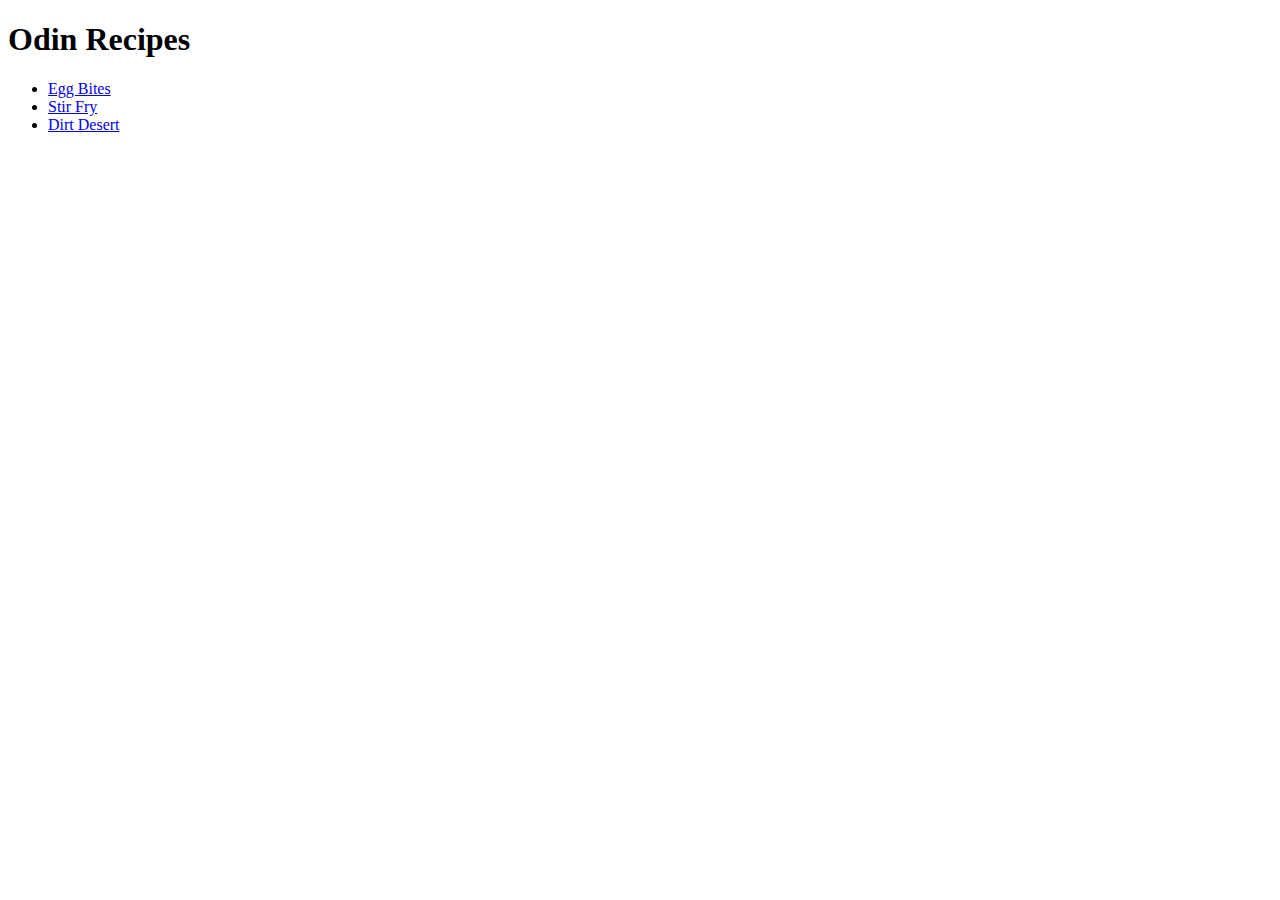
<file: odin-01-recipes/index.html>
<!DOCTYPE html>
<html lang="en">
<head>
  <meta charset="UTF-8">
  <meta name="viewport" content="width=device-width, initial-scale=1.0">
  <title>Recipes</title>
</head>
<body>
  <h1>Odin Recipes</h1>
  <ul>
    <li><a href="recipes/eggbites.html">Egg Bites</a></li>
    <li><a href="recipes/stirfry.html">Stir Fry</a></li>
    <li><a href="recipes/dirtdesert.html">Dirt Desert</a></li>
  </ul>
</body>
</html>
</file>
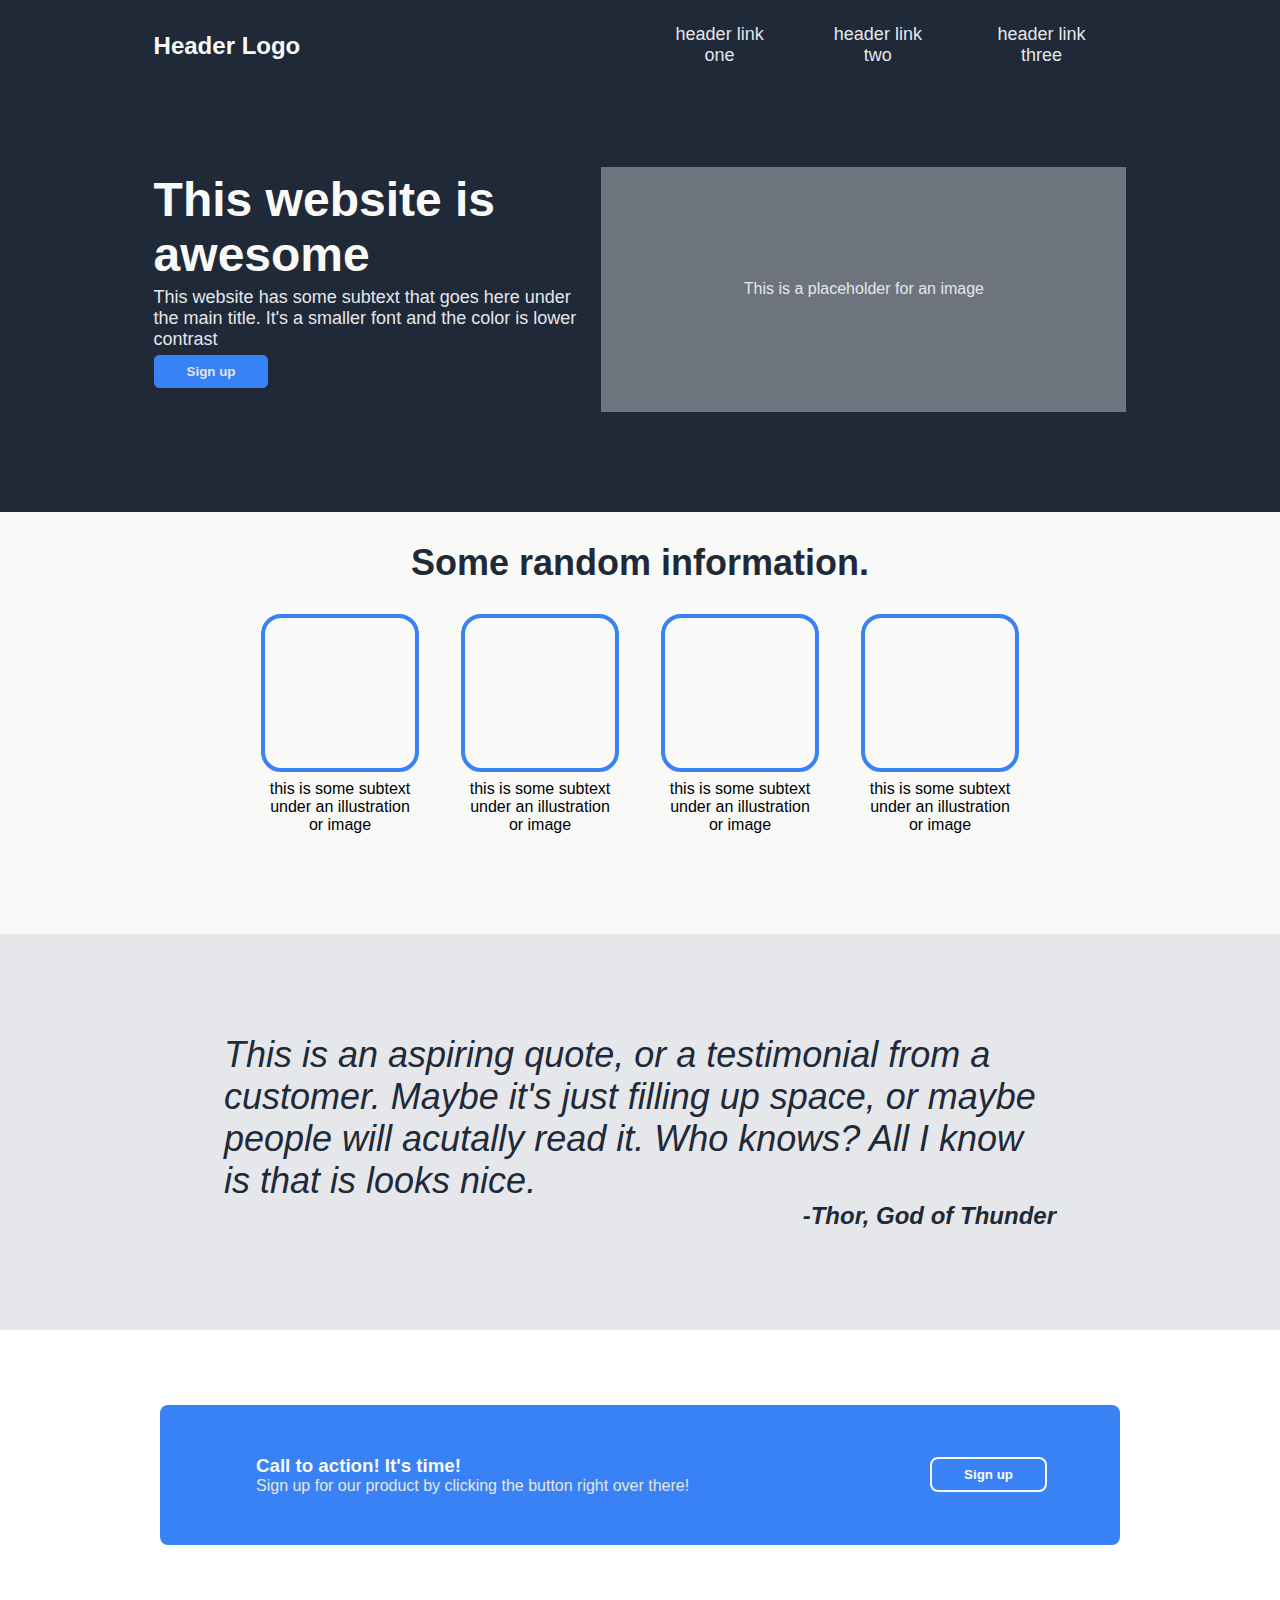
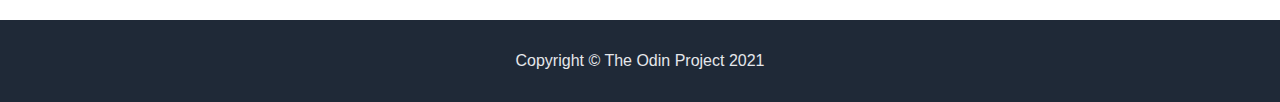
<file: odin-04-landing-page/index.html>
<!DOCTYPE html>
<html lang="en">
<head>
    <meta charset="UTF-8">
    <meta name="viewport" content="width=device-width, initial-scale=1.0">
    <title>Landing Page</title>
    <link rel="stylesheet" href="styles.css">
</head>
<body>
    <div class="container">
        <div class="header">
            <h4>Header Logo</h4>
            <ul>
                <li><a href="#">header link one</a></li>
                <li><a href="#">header link two</a></li>
                <li><a href="#">header link three</a></li>
            </ul>
        </div>
        <div class="content">
            <div class="main-title">
                <div class="main-title-left">
                    <h1>This website is awesome</h1>
                    <p>This website has some subtext that goes here under the main title. It's a smaller font and the color is lower contrast</p>
                    <button class="button">Sign up</button>
                </div>
                <div class="main-title-right">
                    <div class="img-placeholder">This is a placeholder for an image</div>
                </div>
            </div>
            <div class="info">
                <h2>Some random information.</h2>
                <div class="card-container">
                    <div class="info-card">
                        <div class="info-img"></div>
                        <p>this is some subtext under an illustration or image</p>
                    </div>
                    <div class="info-card">
                        <div class="info-img"></div>
                        <p>this is some subtext under an illustration or image</p>
                    </div>
                    <div class="info-card">
                        <div class="info-img"></div>
                        <p>this is some subtext under an illustration or image</p>
                    </div>
                    <div class="info-card">
                        <div class="info-img"></div>
                        <p>this is some subtext under an illustration or image</p>
                    </div>
                </div>
            </div>
            <div class="quote">
                <p>This is an aspiring quote, or a testimonial from a customer. Maybe it's just filling up space, or maybe people will acutally read it. Who knows? All I know is that is looks nice. </p>
                <p id="thor">-Thor, God of Thunder</p>
            </div>
            <div class="action">
                <div class="action-left">
                    <h3>Call to action! It's time!</h3>
                    <p>Sign up for our product by clicking the button right over there!</p>
                </div>
                <div class="action-right">
                    <button class="button">Sign up</button>   
                </div>
            </div>
        </div>
        <div class="footer">Copyright &copy; The Odin Project 2021</div>
    </div>
    
</body>
</html>
</file>
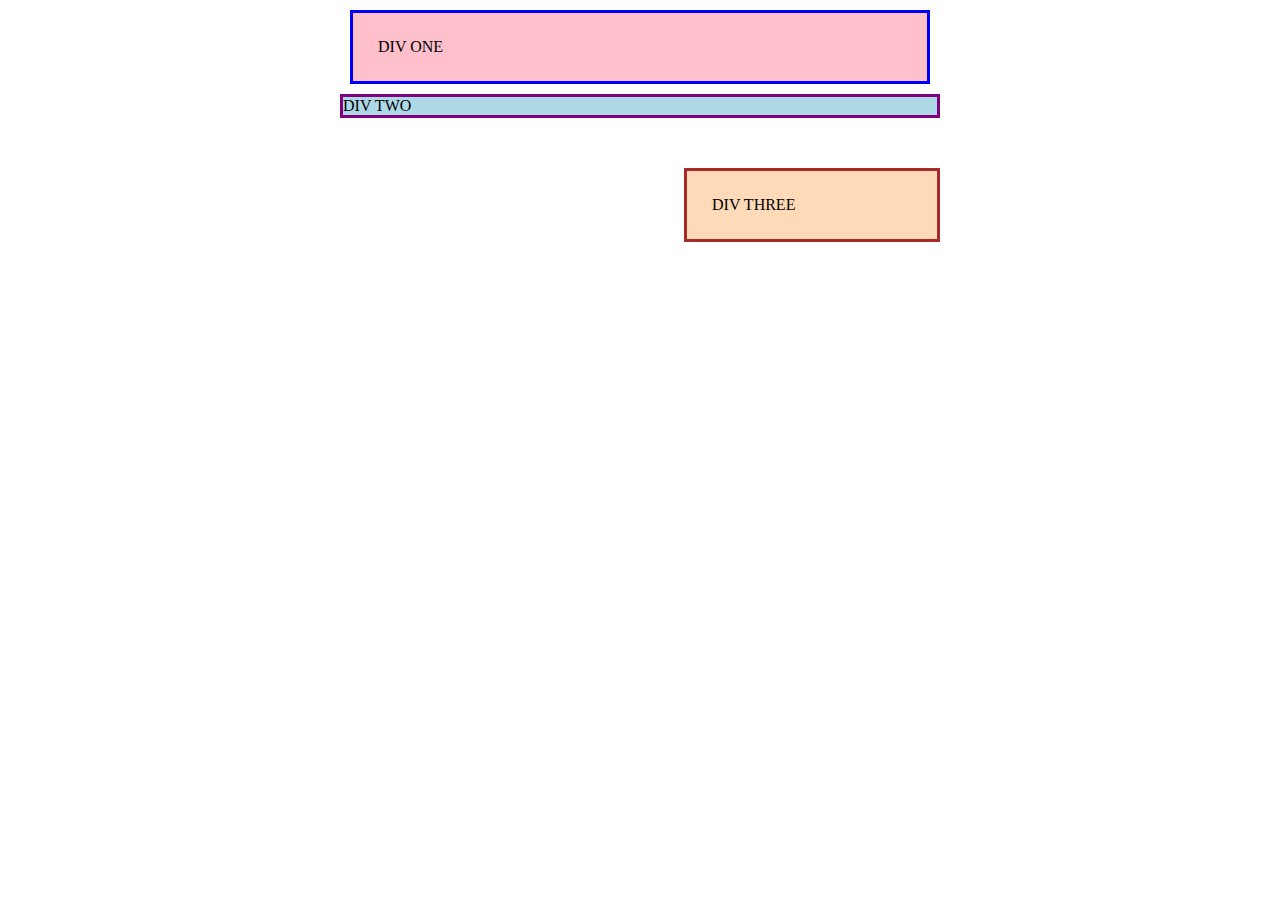
<file: odin-03-css-margin-and-padding/01-margin-and-padding-1/index.html>
<!DOCTYPE html>
<html lang="en">
  <head>
    <meta charset="UTF-8">
    <meta http-equiv="X-UA-Compatible" content="IE=edge">
    <meta name="viewport" content="width=device-width, initial-scale=1.0">
    <title>Margin and Padding exercise</title>
    <link rel="stylesheet" href="style.css">
  </head>
  <body>
    <div class="one">
      DIV ONE
    </div>
    <div class="two">
      DIV TWO
    </div>
    <div class="three">
      DIV THREE
    </div>
  </body>
</html>
</file>
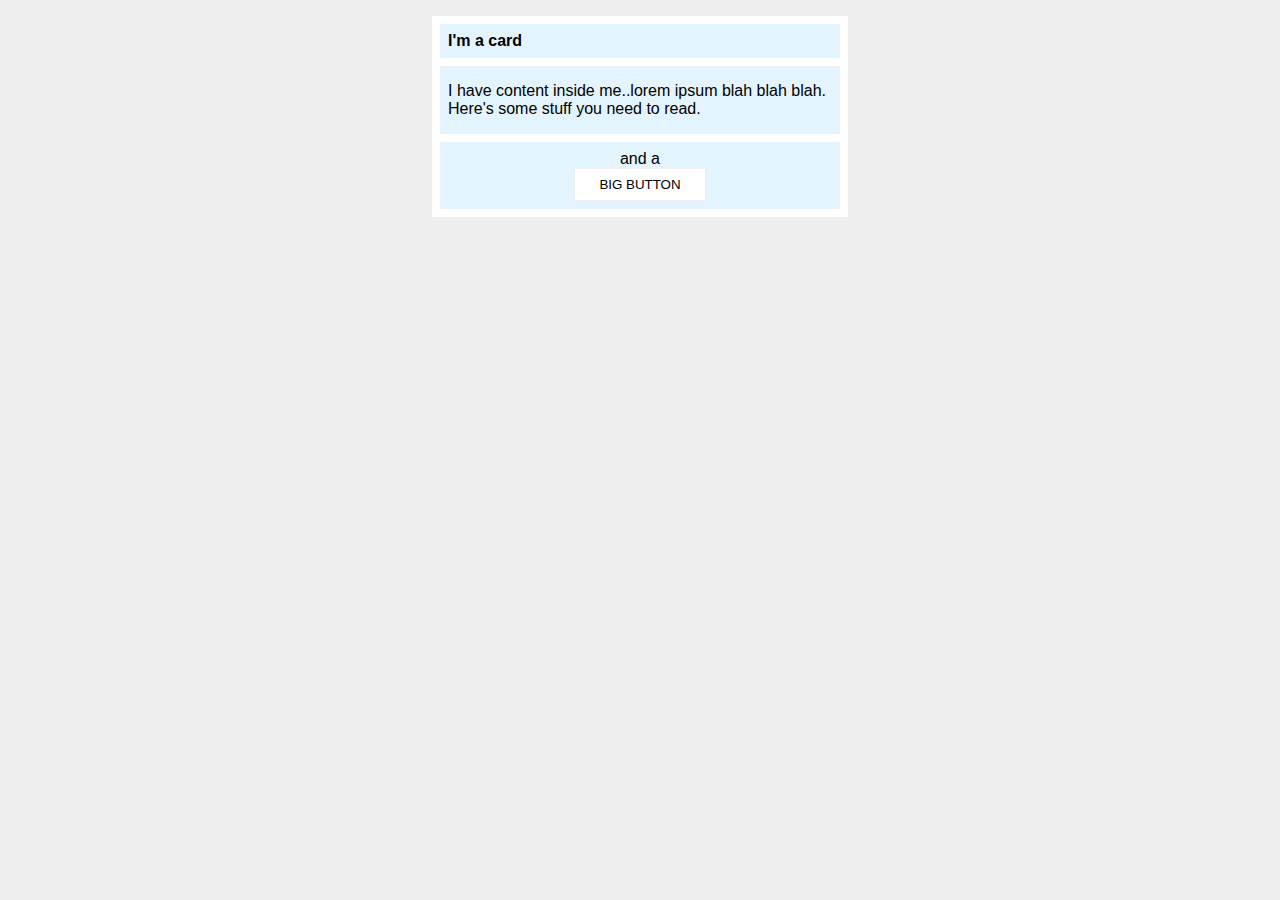
<file: odin-03-css-margin-and-padding/02-margin-and-padding-2/index.html>
<!DOCTYPE html>
<html lang="en">
  <head>
    <meta charset="UTF-8">
    <meta http-equiv="X-UA-Compatible" content="IE=edge">
    <meta name="viewport" content="width=device-width, initial-scale=1.0">
    <title>Margin and Padding exercise 2</title>
    <link rel="stylesheet" href="style.css">
  </head>
  <body>
    <div class="card">
      <h1 class="title">I'm a card</h1>
      <div class="content">I have content inside me..lorem ipsum blah blah blah. Here's some stuff you need to read.</div>
      <div class="button-container">and a <button>BIG BUTTON</button></div>
    </div>
  </body>
</html>
</file>
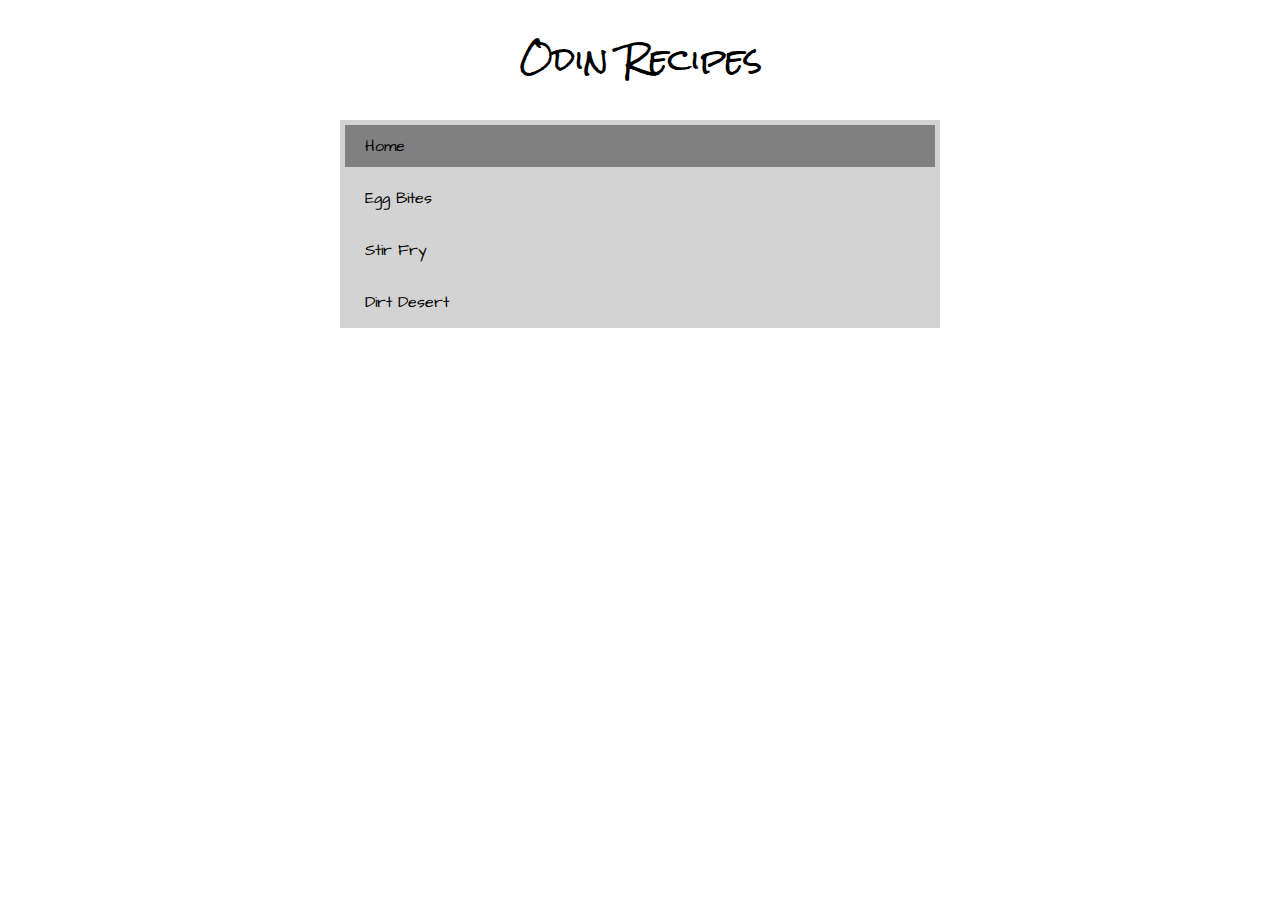
<file: odin-03-css-margin-and-padding/recipes-copy/index.html>
<!DOCTYPE html>
<html lang="en">
<head>
  <meta charset="UTF-8">
  <meta name="viewport" content="width=device-width, initial-scale=1.0">
  <title>Recipes</title>
  <link rel="stylesheet" href="styles.css">
  <style>
    @import url('https://fonts.googleapis.com/css2?family=Architects+Daughter&family=Rock+Salt&display=swap');
  </style>
</head>
<body>
  <h1 class="title">Odin Recipes</h1>
  <div class="nav">
    <ul>
      <li><a class="active" href="#">Home</a></li>
      <li><a href="recipes/eggbites.html">Egg Bites</a></li>
      <li><a href="recipes/stirfry.html">Stir Fry</a></li>
      <li><a href="recipes/dirtdesert.html">Dirt Desert</a></li>
    </ul>
</div>
</body>
</html>
</file>
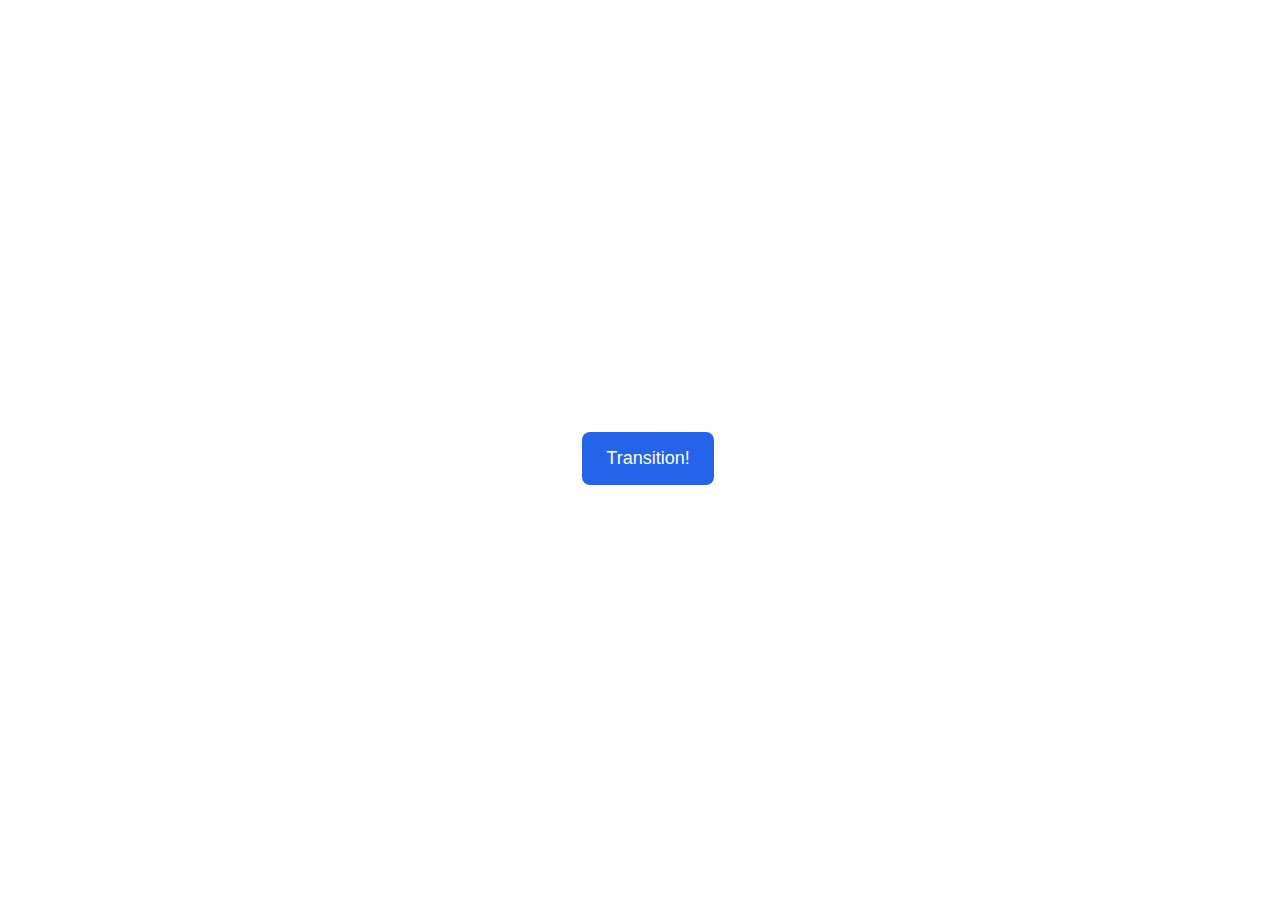
<file: odin-02-css-exercises/animation/01-button-hover/index.html>
<!DOCTYPE html>
<html lang="en">
  <head>
    <meta charset="UTF-8" />
    <meta http-equiv="X-UA-Compatible" content="IE=edge" />
    <meta name="viewport" content="width=device-width, initial-scale=1.0" />
    <title>Button Hover</title>
    <link rel="stylesheet" href="style.css" />
  </head>
  <body>
    <div id="transition-container">
      <button>Transition!</button>
    </div>
  </body>
</html>
</file>
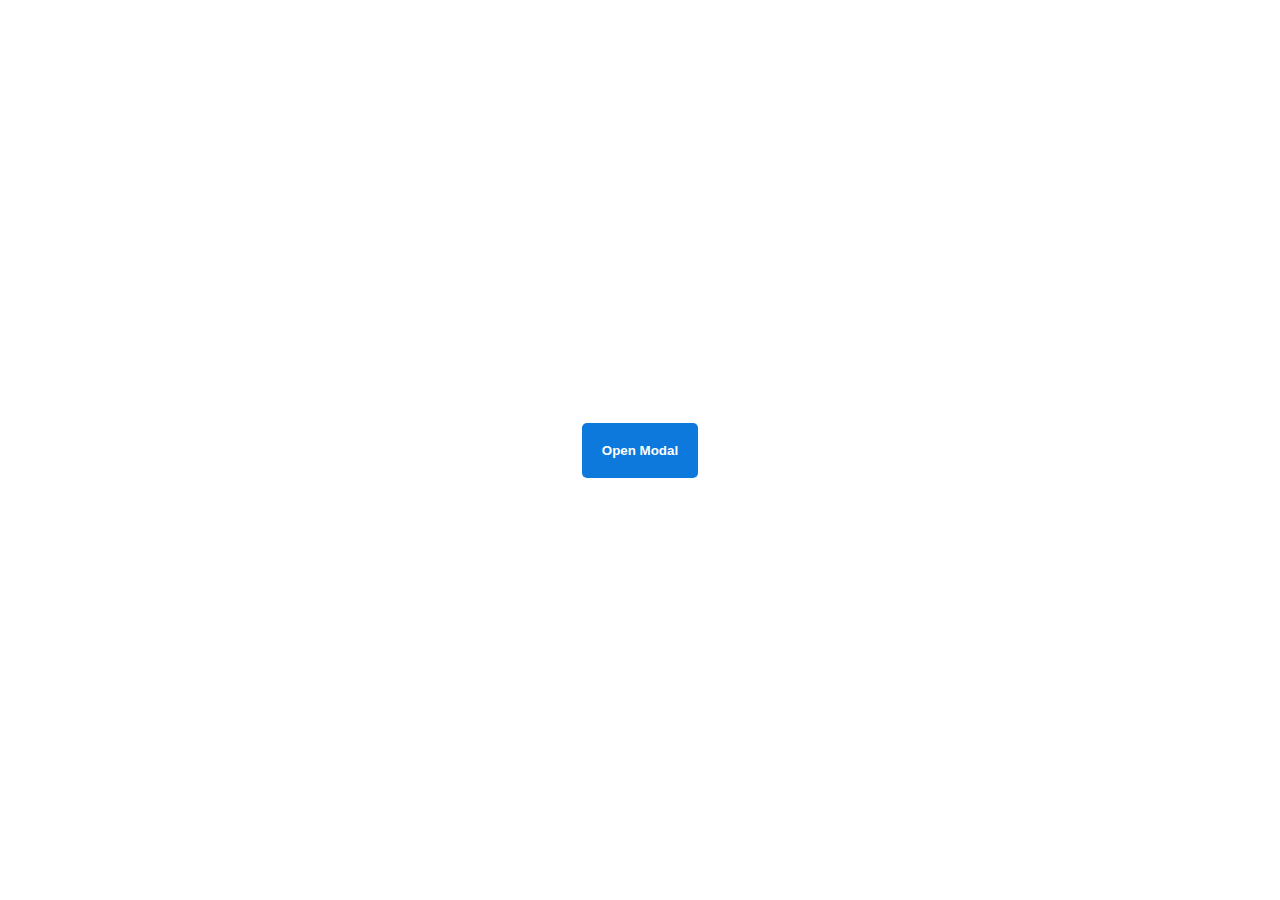
<file: odin-02-css-exercises/animation/02-pop-up/index.html>
<!DOCTYPE html>
<html lang="en">
  <head>
    <meta charset="UTF-8" />
    <meta http-equiv="X-UA-Compatible" content="IE=edge" />
    <meta name="viewport" content="width=device-width, initial-scale=1.0" />
    <title>Popup</title>
    <link rel="stylesheet" href="style.css" />
  </head>
  <body>
    <div class="backdrop"></div>
    <div class="popup-modal">
      <h1>Look at me!</h1>
      <p>I'm a pop up dialog!</p>
      <button id="close-modal">Close Modal</button>
    </div>
    <div class="button-container">
      <button id="trigger-modal">Open Modal</button>
    </div>
    <script src="script.js"></script>
  </body>
</html>
</file>
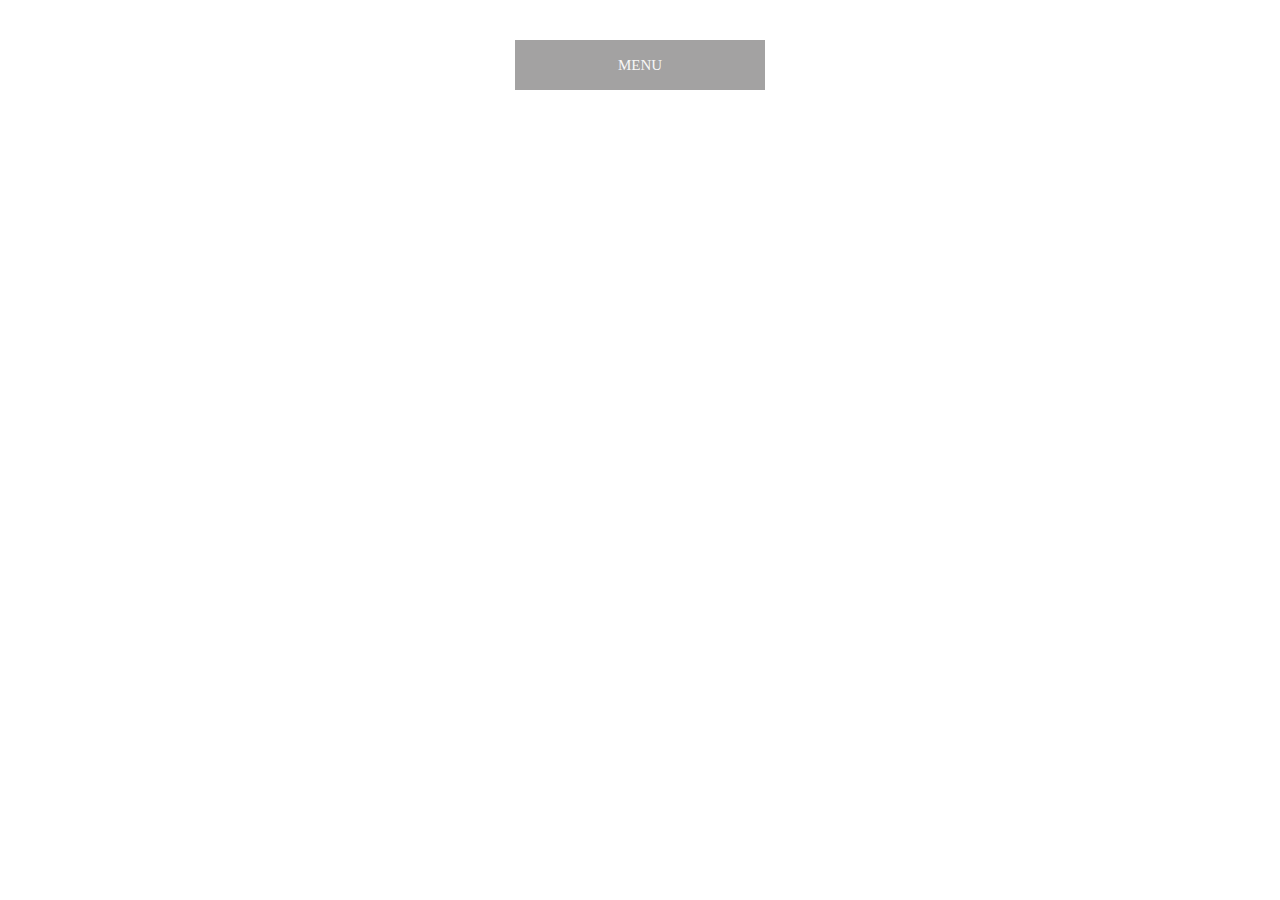
<file: odin-02-css-exercises/animation/03-dropdown-menu/index.html>
<!DOCTYPE html>
<html lang="en">
  <head>
    <meta charset="UTF-8" />
    <meta http-equiv="X-UA-Compatible" content="IE=edge" />
    <meta name="viewport" content="width=device-width, initial-scale=1.0" />
    <title>Dropdown Menu</title>
    <link rel="stylesheet" href="style.css" />
  </head>
  <body>
    <div class="dropdown-container">
        <div class="menu-title">MENU</div>
        <ul class="dropdown-menu">
            <li>ITEM 1</li>
            <li>ITEM 2</li>
            <li>ITEM 3</li>
            <li>ITEM 4</li>
            <li>ITEM 5</li>
        </ul>
    </div>
    <script src="script.js"></script>
  </body>
</html>
</file>
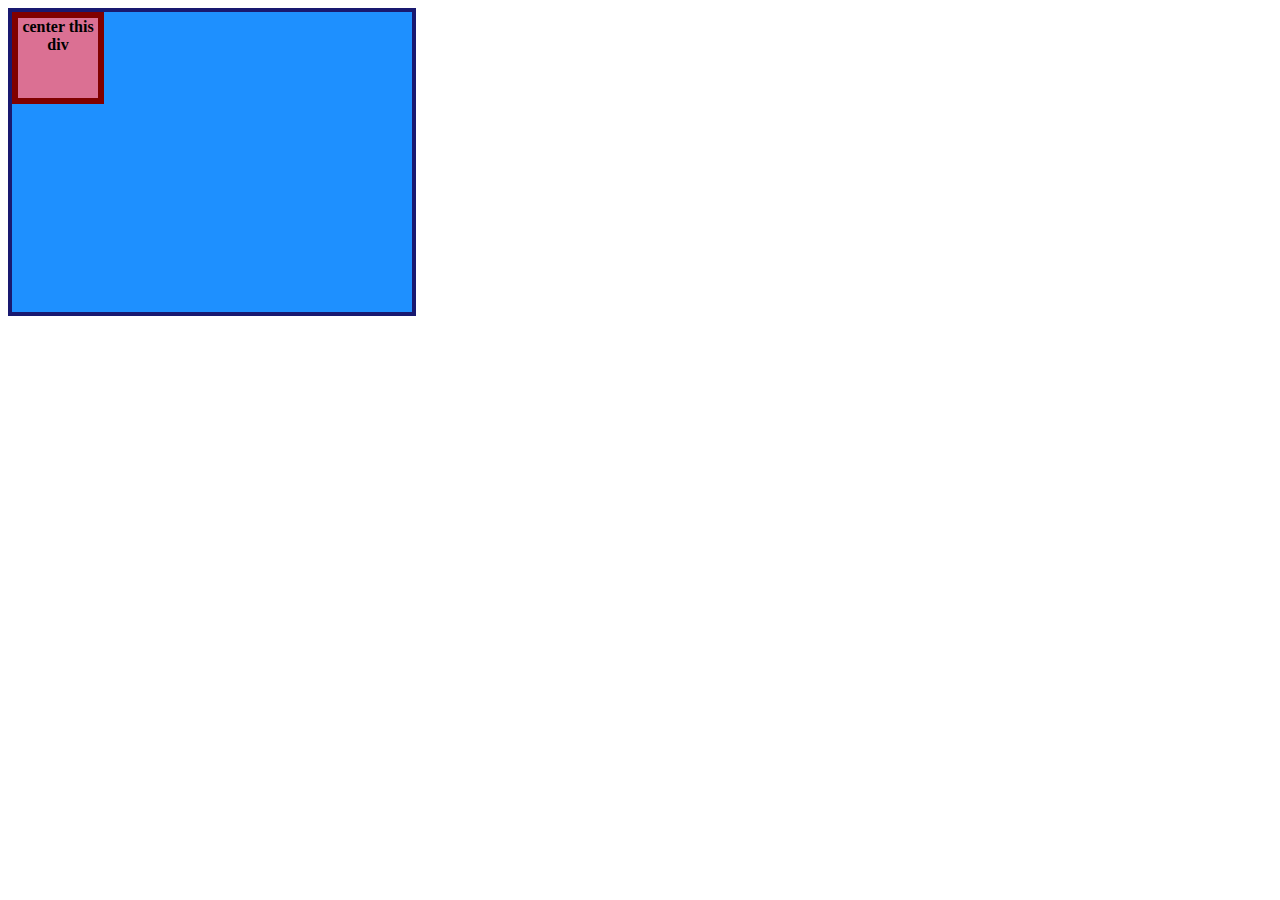
<file: odin-02-css-exercises/flex/01-flex-center/index.html>
<!DOCTYPE html>
<html lang="en">
  <head>
    <meta charset="UTF-8">
    <meta http-equiv="X-UA-Compatible" content="IE=edge">
    <meta name="viewport" content="width=device-width, initial-scale=1.0">
    <title>CENTER THIS DIV</title>
    <link rel="stylesheet" href="style.css">
  </head>
  <body>
    <div class="container">
      <div class="box">center this div</div>
    </div>
  </body>
</html>
</file>
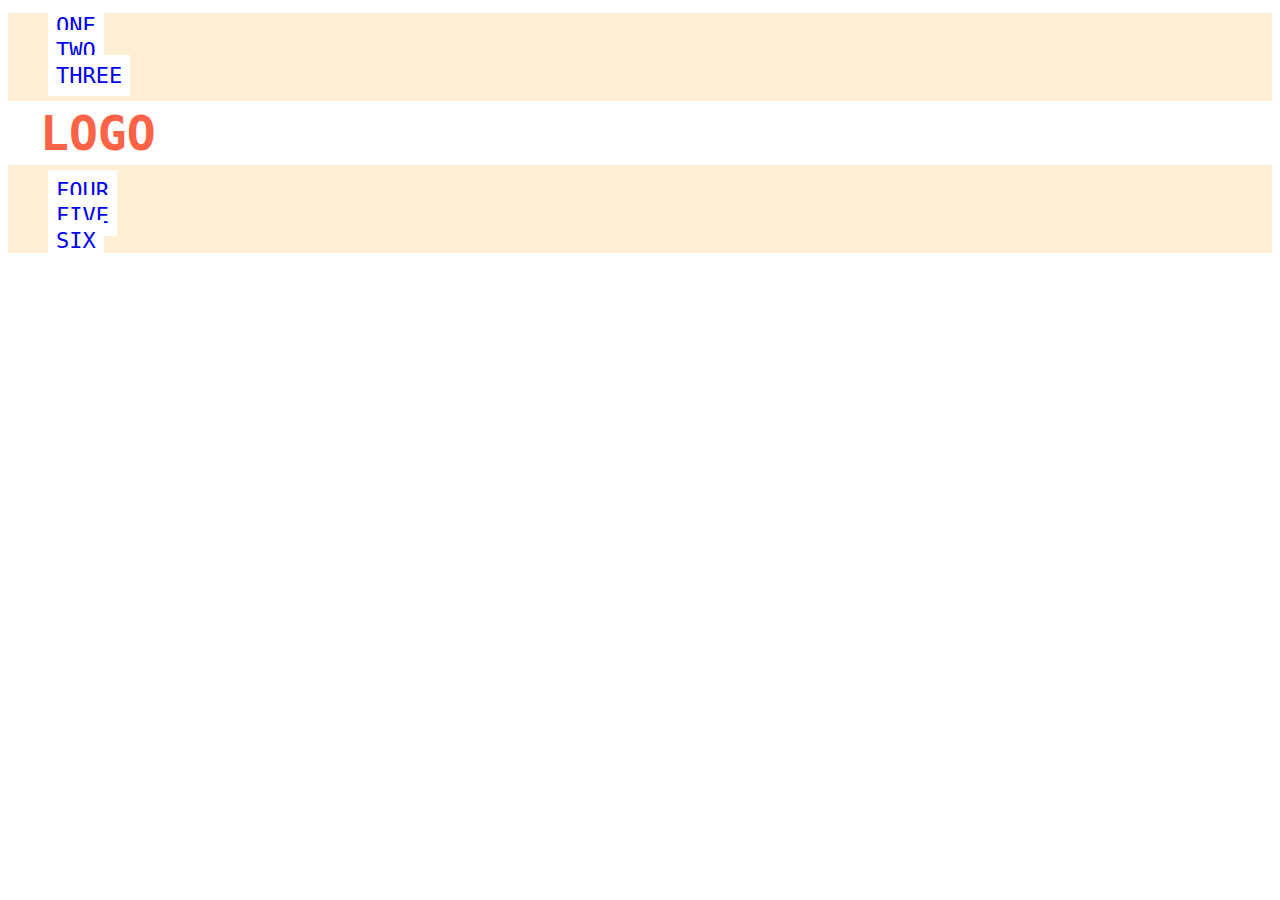
<file: odin-02-css-exercises/flex/02-flex-header/index.html>
<!DOCTYPE html>
<html lang="en">
  <head>
    <meta charset="UTF-8">
    <meta http-equiv="X-UA-Compatible" content="IE=edge">
    <meta name="viewport" content="width=device-width, initial-scale=1.0">
    <title>Flex Header</title>
    <link rel="stylesheet" href="style.css">
  </head>
  <body>
    <div class="header">
      <div class="left-links">
        <ul>
          <li><a href="#">ONE</a></li>
          <li><a href="#">TWO</a></li>
          <li><a href="#">THREE</a></li>
        </ul>
      </div>
      <div class="logo">LOGO</div>
      <div class="right-links">
        <ul>
          <li><a href="#">FOUR</a></li>
          <li><a href="#">FIVE</a></li>
          <li><a href="#">SIX</a></li>
        </ul>
      </div>
    </div>
  </body>
</html>
</file>
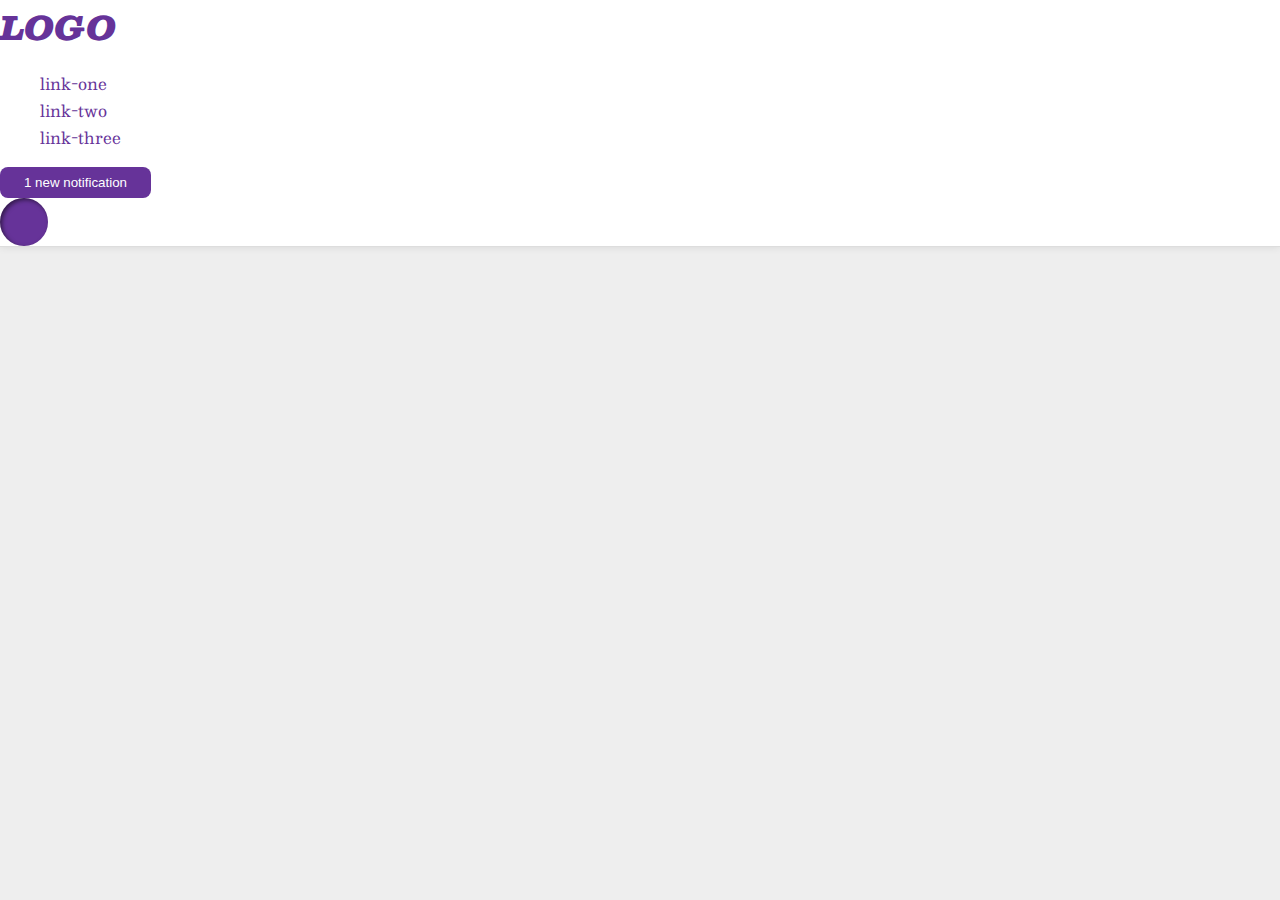
<file: odin-02-css-exercises/flex/03-flex-header-2/index.html>
<!DOCTYPE html>
<html lang="en">
  <head>
    <meta charset="UTF-8">
    <meta http-equiv="X-UA-Compatible" content="IE=edge">
    <meta name="viewport" content="width=device-width, initial-scale=1.0">
    <title>Flex Header 2</title>
    <link rel="stylesheet" href="style.css">
  </head>
  <body>
    <div class="header">
      <div class="logo">
        LOGO
      </div>
      <ul class="links">
        <li><a href="google.com">link-one</a></li>
        <li><a href="google.com">link-two</a></li>
        <li><a href="google.com">link-three</a></li>
      </ul>
      <button class="notifications">
        1 new notification
      </button>
      <div class="profile-image"></div>
    </div>
  </body>
</html>
</file>
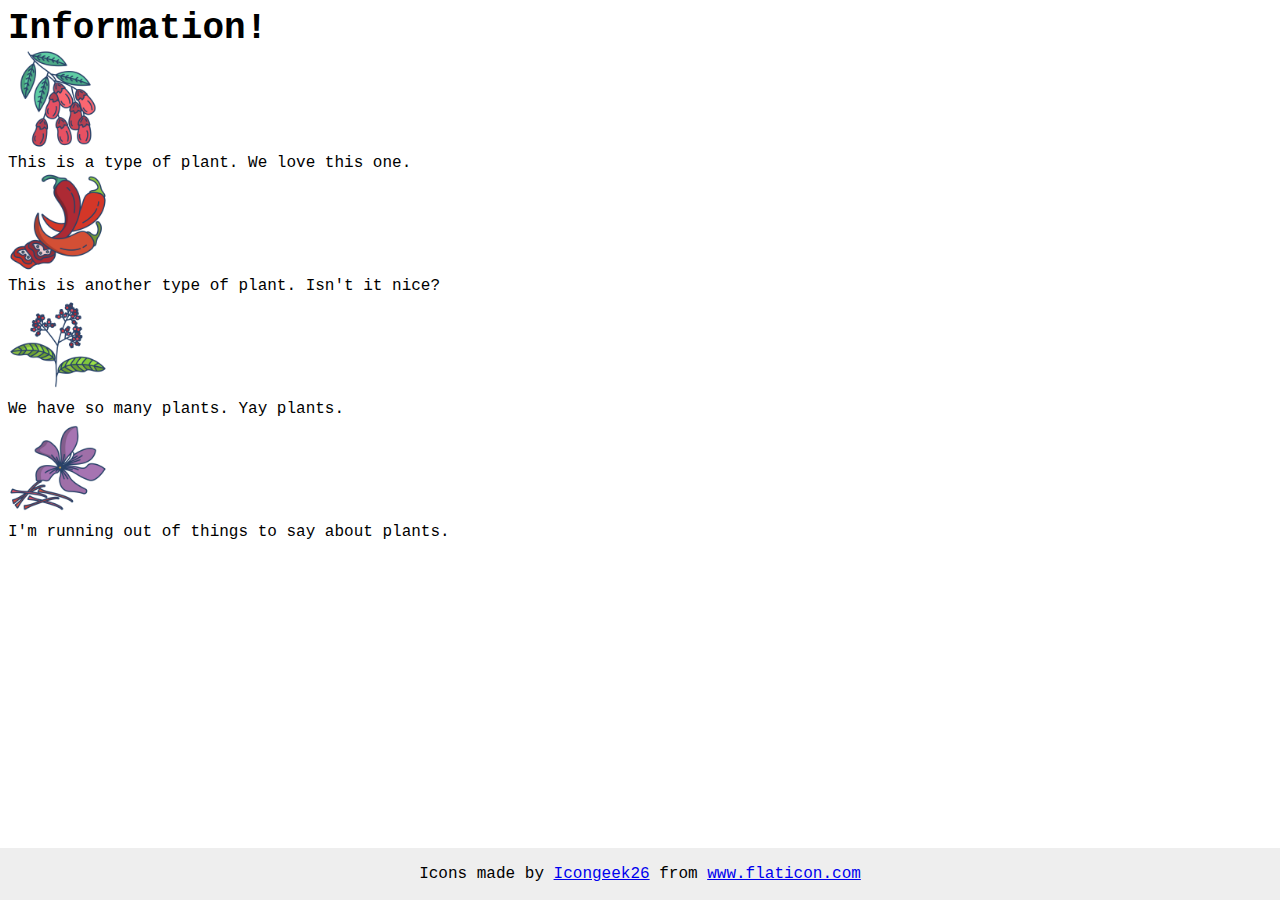
<file: odin-02-css-exercises/flex/04-flex-information/index.html>
<!DOCTYPE html>
<html lang="en">
  <head>
    <meta charset="UTF-8">
    <meta http-equiv="X-UA-Compatible" content="IE=edge">
    <meta name="viewport" content="width=device-width, initial-scale=1.0">
    <title>Information</title>
    <link rel="stylesheet" href="style.css">
  </head>
  <body>
    <div class="title">Information!</div>

    <img src="./images/barberry.png" alt="barberry">
    <div class="text">This is a type of plant. We love this one.</div>

    <img src="./images/chilli.png" alt="chili">
    <div class="text">This is another type of plant. Isn't it nice?</div>

    <img src="./images/pepper.png" alt="pepper">
    <div class="text">We have so many plants. Yay plants.</div>

    <img src="./images/saffron.png" alt="saffron">
    <div class="text">I'm running out of things to say about plants.</div>

    <!-- disregard this section, it's here to give attribution to the creator of these icons -->
    <div class="footer">
      <div>Icons made by <a href="https://www.flaticon.com/authors/icongeek26" title="Icongeek26">Icongeek26</a> from <a href="https://www.flaticon.com/" title="Flaticon">www.flaticon.com</a></div>
    </div>
  </body>
</html>
</file>
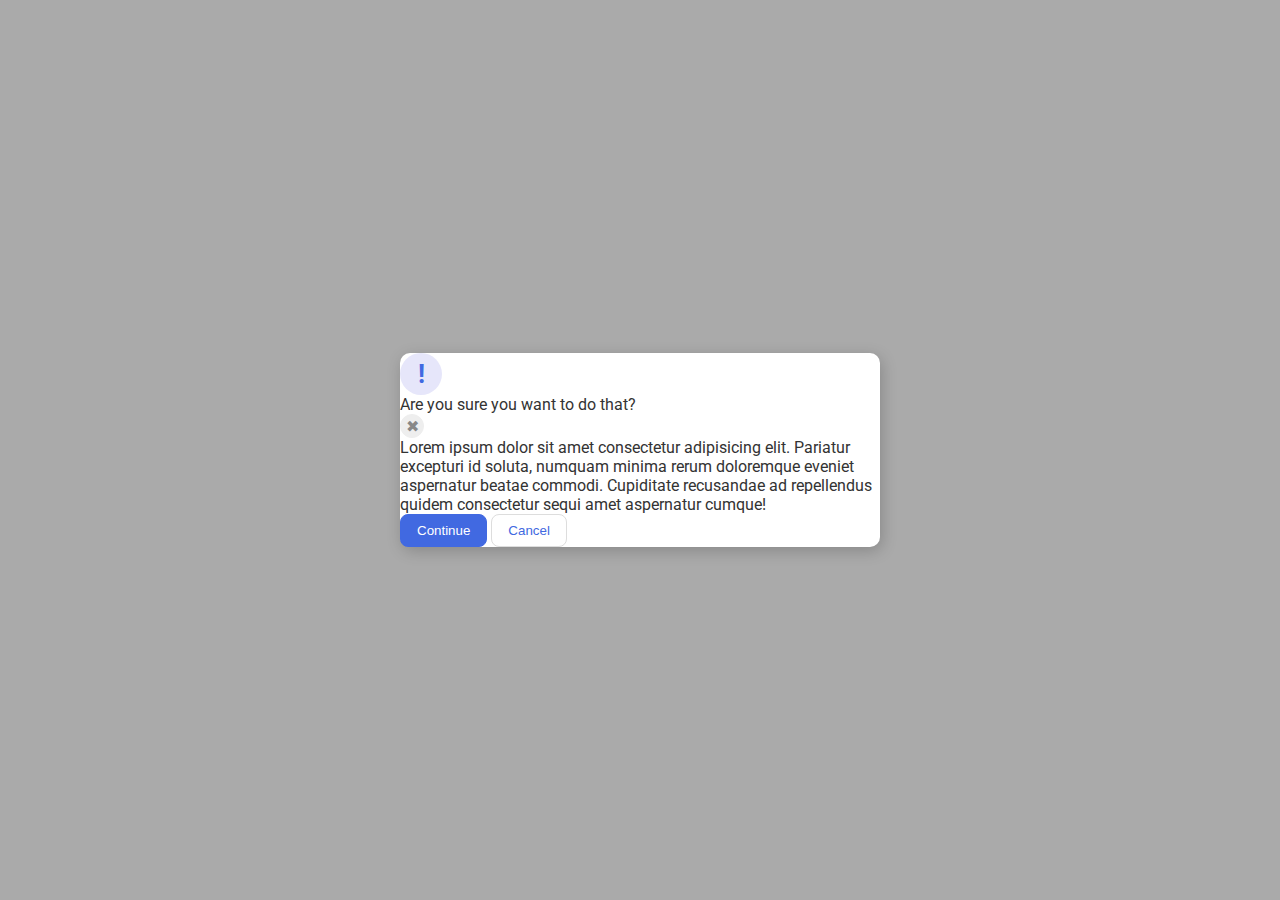
<file: odin-02-css-exercises/flex/05-flex-modal/index.html>
<!DOCTYPE html>
<html lang="en">
  <head>
    <meta charset="UTF-8">
    <meta http-equiv="X-UA-Compatible" content="IE=edge">
    <meta name="viewport" content="width=device-width, initial-scale=1.0">
    <link rel="stylesheet" href="style.css">
    <title>Modal</title>
  </head>
  <body>
    <div class="modal">
      <div class="icon">!</div>
      <div class="header">Are you sure you want to do that?</div>
      <button class="close-button">✖</button>
      <div class="text">Lorem ipsum dolor sit amet consectetur adipisicing elit. Pariatur excepturi id soluta, numquam minima rerum doloremque eveniet aspernatur beatae commodi. Cupiditate recusandae ad repellendus quidem consectetur sequi amet aspernatur cumque!</div>
      <button class="continue">Continue</button>
      <button class="cancel">Cancel</button>
    </div>
  </body>
</html>
</file>
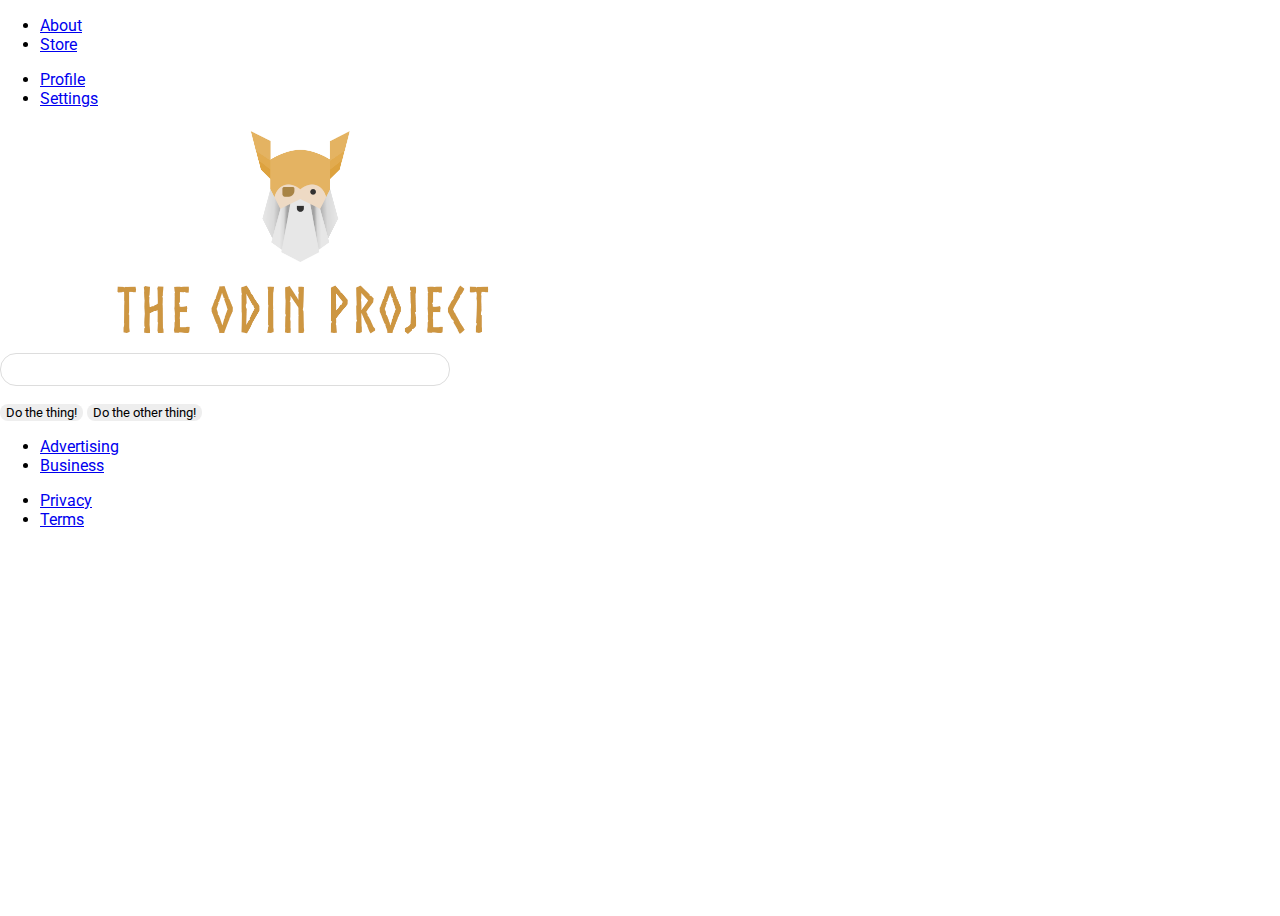
<file: odin-02-css-exercises/flex/06-flex-layout/index.html>
<!DOCTYPE html>
<html lang="en">
  <head>
    <meta charset="UTF-8">
    <meta http-equiv="X-UA-Compatible" content="IE=edge">
    <meta name="viewport" content="width=device-width, initial-scale=1.0">
    <title>LAYOUT</title>
    <link rel="stylesheet" href="./style.css">
  </head>
  <body>
    <div class="header">
      <ul class="left-links">
        <li><a href="#">About</a></li>
        <li><a href="#">Store</a></li>
      </ul>
      <ul class="right-links">
        <li><a href="#">Profile</a></li>
        <li><a href="#">Settings</a></li>
      </ul>
    </div>
    <div class="content">
      <img src="./logo.png" alt="Project logo. Represents odin with the project name.">
      <div class="input">
        <input type="text">
      </div>
      <div class="buttons">
        <button>Do the thing!</button>
        <button>Do the other thing!</button>
      </div>
    </div>
    <div class="footer">
      <ul class="left-links">
        <li><a href="#">Advertising</a></li>
        <li><a href="#">Business</a></li>
      </ul>
      <ul class="right-links">
        <li><a href="#">Privacy</a></li>
        <li><a href="#">Terms</a></li>
      </ul>
    </div>
  </body>
</html>
</file>
<file: odin-04-landing-page/styles.css>
@import url('https://urldefense.com/v3/__https://fonts.googleapis.com/css2?family=Roboto*Condensed:ital,wght@0,100..900;1,100..900&display=swap__;Kw!!O7uE89YCNVw!JOxweyNqrTmVspnD_PE0e3FrR8zQsetXNbcTLbAqWJMVgcibtsoOL_s9ohbDTW19uWltt-3yo7dMPivD4CCWO-3VGQ$ ');

body {
    margin: 0;
    font-family: "Roboto Condensed", sans-serif;
    font-optical-sizing: auto;
    font-weight: 400;
    font-style: normal; 
}

.container {
    display: flex;
    flex-direction: column;
}

.header {
    background-color: #1f2937;
    color: #f9faf8;
    display: flex;
    flex-direction: row;
}

.header > h4 {
  flex: 1;
  padding-left: 12%;
  font-size: 24px;
}

.header > ul {
  flex: 1;
  list-style-type: none;
  margin: 0;
  padding: 0 12% 0 0;
  display: flex;
  flex-direction: row;
  align-items: center;
  justify-content: flex-end;
}

.header > ul > li {
  font-size: 18px;
  padding: 4px 16px;
}

.header > ul > li > a {
  display: block;
  text-align: center;
  padding: 4px;
  text-decoration: none;
  color: #e5e7eb;
  border-bottom: 2px solid #1f2937;
}

.header > ul > li > a:hover {
  border-bottom: 2px solid #e5e7eb;
}

.content {
    display: flex;
    flex-direction: column;
}

.main-title {
  display: flex;
  flex-direction: row;
  background-color: #1f2937;
  padding-top: 75px;
  padding-bottom: 100px;
}

.main-title-left,
.main-title-right {
  flex: 1;
}

.main-title-left {
    padding-left: 12%;
    padding-right: 5px;
}

.main-title-right {
    padding-left: 5px;
    padding-right: 12%;
}

.main-title-left > h1 {
  margin: 5px 0;
  font-size: 48px;
  font-weight: 900;
  color: #f9faf8;
}

.main-title-left > p {
  margin: 5px 0;
  font-size: 18px;
  color: #e5e7eb;
}


.img-placeholder {
  width: 525px;
  height: 245px;
  text-align: center;
  background-color: #6D747D;
  color: #e5e7eb;
  display: flex;
  align-items: center;
  justify-content: center;
}

.main-title-left > button {
  background-color: #3882f6;
  padding: 8px 32px;
  color: #e5e7eb;
  font-weight: 600;
  border: 1px solid #3882f6;
  border-radius: 5px;
}

.button:hover {
  box-shadow: 0 8px 12px 0 rgba(249, 250, 248, 0.2), 0 12px 24px 0 rgba(249, 250, 248, 0.19);
}

.button:active {
  transform: translateY(1px);
}

.info {
  background-color: #f9faf8;
  display: flex;
  flex-direction: column;
  align-items: center;
}

.info > h2 {
  font-size: 36px;
  font-weight: 900;
  color: #1f2937;
}

.card-container {
  display: flex;
  flex-direction: row;
  justify-content: center;
  align-items: center;
  column-gap: 50px;
  padding-bottom: 100px;
}

.info-card {
  display: flex;
  flex-direction: column;
  align-items: center;
  row-gap: 8px;
  width: 150px;
}

.info-img {
  height: 150px;
  width: 150px;
  border: 4px solid #3882f6;
  border-radius: 20px;
}

.info-card > p {
  text-align: center;
  margin: 0;
  padding: 0;
}

.quote {
    background-color: #e5e7eb;
    color: #1f2937;
    font-size: 36px;
    font-weight: 300;
    font-style: italic;
    display: flex;
    flex-direction: column;
    align-items: center;
}

.quote p {
  width: 65%;
  margin-top: 100px;
  margin-bottom: 0;
}

#thor {
  text-align: right;
  font-size: 24px;
  font-weight: 800;
  margin-top: 0;
  margin-bottom: 100px;
}

.action {
  display: flex;
  flex-direction: row;
  justify-content: center;
  align-items: center;
  column-gap: 75px;
  background-color: #3882f6;
  width: 75%;
  margin: 75px auto;
  border-radius: 8px;
}

.action-left {
  flex: 2;
  display: flex;
  flex-direction: column;
  align-items: flex-start;
  padding-left: 10%;
}

.action-left > h3 {
  margin-top: 50px;
  margin-bottom: 0;
  color: #f9faf8;
}

.action-left > p {
  margin-top: 0;
  margin-bottom: 50px;
  color: #e5e7eb;
  font-weight: 300;
}

.action-right {
  flex: 1;
  display: flex;
  flex-direction: row;
  justify-content: center;
}

.action-right > button {
  background-color: #3882f6;
  border: 2px solid #f9faf8;
  border-radius: 8px;
  padding: 8px 32px;
  color: #f9faf8;
  font-weight: 600;
}

.footer {
  background-color: #1f2937;
  color: #e5e7eb;
  text-align: center;
  padding: 32px;
}
</file>
<file: odin-03-css-margin-and-padding/01-margin-and-padding-1/style.css>
body {
  max-width: 600px;
  margin: 0 auto;
}

.one {
  background: pink;
  border: 3px solid blue;
  /* CHANGE ME */
  padding: 25px;
  margin: 10px;
}

.two {
  background: lightblue;
  border: 3px solid purple;
  /* CHANGE ME */
  margin-bottom: 50px;
}

.three {
  background: peachpuff;
  border: 3px solid brown;
  width: 200px;
  /* CHANGE ME */
  padding: 25px;
  margin-left: auto;
}
</file>
<file: odin-03-css-margin-and-padding/02-margin-and-padding-2/style.css>
body {
  background: #eee;
  font-family: sans-serif;
}

.card {
  width: 400px;
  background: #fff;
  margin: 16px auto;
  padding: 8px;
}

.title {
  background: #e3f4ff;
  font-size: 16px;
  padding: 8px;
  margin-top: 0px;
  margin-bottom: 8px;
}

.content {
  background: #e3f4ff;
  padding: 16px 8px;
  margin-bottom: 8px;
}

.button-container {
  background: #e3f4ff;
  margin-top: 8px;
  padding: 8px;
  text-align: center;
}

button {
  background: white;
  display: block;
  border: 1px solid #eee;
  margin: 0px auto;
  padding: 8px 24px;
  text-align: center;
}
</file>
<file: odin-03-css-margin-and-padding/recipes-copy/styles.css>
body {
  max-width: 600px;
  margin: 0 auto;
}

.title {
  text-align: center;
  font-family: "Rock Salt", cursive;
  font-weight: 400;
  font-style: normal;
}

.nav {
  background-color: lightgray;
  font-family: "Architects Daughter", cursive;
  font-weight: 400;
  font-style: normal;
}

ul {
  margin: 0;
  padding: 0;
  list-style-type: none;
}

ul li {
  padding: 5px;
}

li a {
  display: block;
  color: black;
  text-decoration: none;
  padding: 10px 20px;
}

li a.active {
  background-color: gray;
}

li a:hover {
  background-color: gray;
  color: white;
}
</file>
<file: odin-02-css-exercises/animation/01-button-hover/style.css>
#transition-container {
  width: 100vw;
  height: 100vh;
  display: flex;
  flex-direction: column;
  justify-content: center;
  align-items: center;
  font-family: Arial, sans-serif;
}

button {
  border-radius: 8px;
  border: none;
  background-color: #2563eb;
  color: white;
  font-size: 18px;
  padding: 16px 24px;
  text-align: center;
}
</file>
<file: odin-02-css-exercises/animation/02-pop-up/style.css>
* {
  padding: 0;
  margin: 0;
}

body {
  overflow: hidden;
}

.button-container {
  width: 100vw;
  height: 100vh;
  background-color: #ffffff;
  opacity: 100%;
  display: flex;
  align-items: center;
  justify-content: center;
}

button {
  padding: 20px;
  color: #ffffff;
  background-color: #0e79dd;
  border: none;
  border-radius: 5px;
  font-weight: 600;
}

.popup-modal {
  padding: 32px 64px;
  background-color: white;
  border: 1px solid black;
  border-radius: 10px;
  position: fixed;
  top: 50%;
  left: 50%;
  transform-origin: center;
  transform: translate(-50%, -50%);
  pointer-events: none;
  opacity: 0%;
  text-align: center;
}

.popup-modal p {
  margin-bottom: 24px;
}

.backdrop {
  pointer-events: none;
  position: fixed;
  inset: 0;
  background: #000;
  opacity: 0%;
}

.popup-modal.show {
  opacity: 100%;
  pointer-events: all;
}

.backdrop.show {
  opacity: 30%;
}
</file>
<file: odin-02-css-exercises/animation/03-dropdown-menu/style.css>
.dropdown-container {
  max-width: 250px;
  margin: 40px auto;
  text-align: center;
  line-height: 50px;
  font-size: 15px;
  color: rgb(247, 247, 247);
  cursor: pointer;
}

.menu-title {
  background-color: rgb(163, 162, 162);
}

.dropdown-menu {
  list-style: none;
  padding: 0;
  margin: 0;
  background-color: rgb(99, 97, 97);

  display: none;
}

ul.dropdown-menu li:hover {
  background: rgb(47, 46, 46);
}

.visible {
  display: block;
}
</file>
<file: odin-02-css-exercises/flex/01-flex-center/style.css>
.container {
  background: dodgerblue;
  border: 4px solid midnightblue;
  width: 400px;
  height: 300px;
}

.box {
  background: palevioletred;
  font-weight: bold;
  text-align: center;
  border: 6px solid maroon;
  width: 80px;
  height: 80px;
}
</file>
<file: odin-02-css-exercises/flex/02-flex-header/style.css>
.header  {
  font-family: monospace;
  background: papayawhip;
}

.logo {
  font-size: 48px;
  font-weight: 900;
  color: tomato;
  background: white;
  padding: 4px 32px;
}

ul {
  /* this removes the dots on the list items*/
  list-style-type: none;
}

a {
  font-size: 22px;
  background: white;
  padding: 8px;
  /* this removes the line under the links */
  text-decoration: none;
}
</file>
<file: odin-02-css-exercises/flex/03-flex-header-2/style.css>
/* this is some magical font-importing.  
you'll learn about it later. */
@import url('https://fonts.googleapis.com/css2?family=Besley:ital,wght@0,400;1,900&display=swap');

body {
  margin: 0;
  background: #eee;
  font-family: Besley, serif;
}

.header {
  background: white;
  border-bottom: 1px solid #ddd;
  box-shadow: 0 0 8px rgba(0,0,0,.1);
}

.profile-image {
  background: rebeccapurple;
  box-shadow: inset 2px 2px 4px rgba(0,0,0,.5);
  border-radius: 50%;
  width: 48px;
  height: 48px;
}

.logo {
  color: rebeccapurple;
  font-size: 32px;
  font-weight: 900;
  font-style: italic;
}

button {
  border: none;
  border-radius: 8px;
  background: rebeccapurple;
  color: white;
  padding: 8px 24px;
}

a {
  /* this removes the line under our links */
  text-decoration: none;
  color: rebeccapurple;
}

ul {
  list-style-type: none;
}
</file>
<file: odin-02-css-exercises/flex/04-flex-information/style.css>
body {
  font-family: 'Courier New', Courier, monospace;
}

img {
  width: 100px;
  height: 100px;
}

.title {
  font-size: 36px;
  font-weight: 900;
}

/* do not edit this footer */
.footer {
  position: fixed;
  bottom: 0;
  left: 0;
  right: 0;
  height: 52px;
  display: flex;
  align-items: center;
  justify-content: center;
  background: #eee;
}
</file>
<file: odin-02-css-exercises/flex/05-flex-modal/style.css>
@import url('https://fonts.googleapis.com/css2?family=Roboto:wght@400;700&display=swap');

html, body {
  height: 100%;
}

body {
  font-family: Roboto, sans-serif;
  margin: 0;
  background: #aaa;
  color: #333;
  /* I'll give you this one for free lol */
  display: flex;
  align-items: center;
  justify-content: center;
}

.modal {
  background: white;
  width: 480px;
  border-radius: 10px;
  box-shadow: 2px 4px 16px rgba(0,0,0,.2);
}

.icon {
  color: royalblue;
  font-size: 26px;
  font-weight: 700;
  background: lavender;
  width: 42px;
  height: 42px;
  border-radius: 50%;
  display: flex;
  align-items: center;
  justify-content: center;
}

.close-button {
  background: #eee;
  border-radius: 50%;
  color: #888;
  font-weight: 400;
  font-size: 16px;
  height: 24px;
  width: 24px;
  display: flex;
  align-items: center;
  justify-content: center;
  border: 1px solid #eee;
  padding: 0;
}

button {
  cursor: pointer;
  padding: 8px 16px;
  border-radius: 8px;
}

button.continue {
  background: royalblue;
  border: 1px solid royalblue;
  color: white;
}

button.cancel {
  background: white;
  border: 1px solid #ddd;
  color: royalblue;
}
</file>
<file: odin-02-css-exercises/flex/06-flex-layout/style.css>
@import url('https://fonts.googleapis.com/css2?family=Roboto:wght@400;700&display=swap');

body {
  height: 100vh;
  margin: 0;
  overflow: hidden;
  font-family: Roboto, sans-serif;
}

img {
  width: 600px;
}

button {
  font-family: Roboto, sans-serif;
  border: none;
  border-radius: 8px;
  background: #eee;
}

input {
  border: 1px solid #ddd;
  border-radius: 16px;
  padding: 8px 24px;
  width: 400px;
  margin-bottom: 16px;
}
</file>
